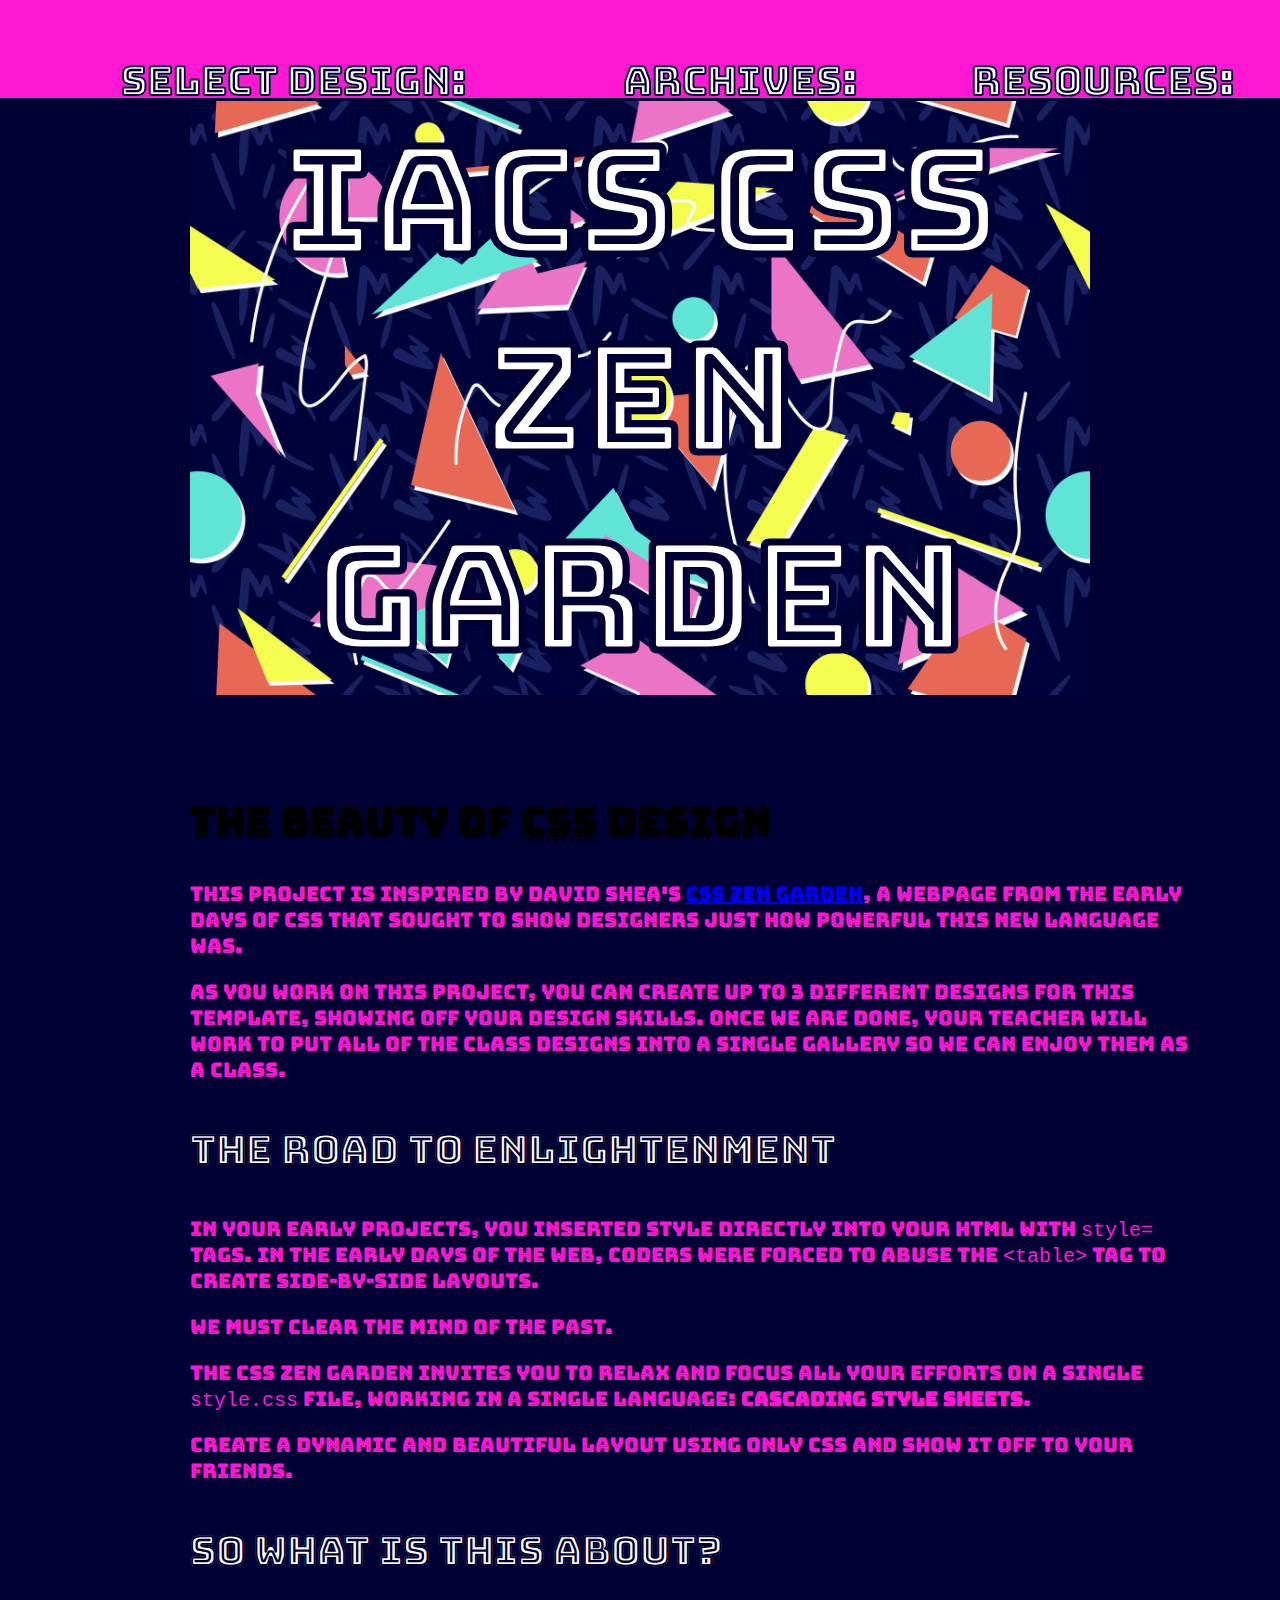
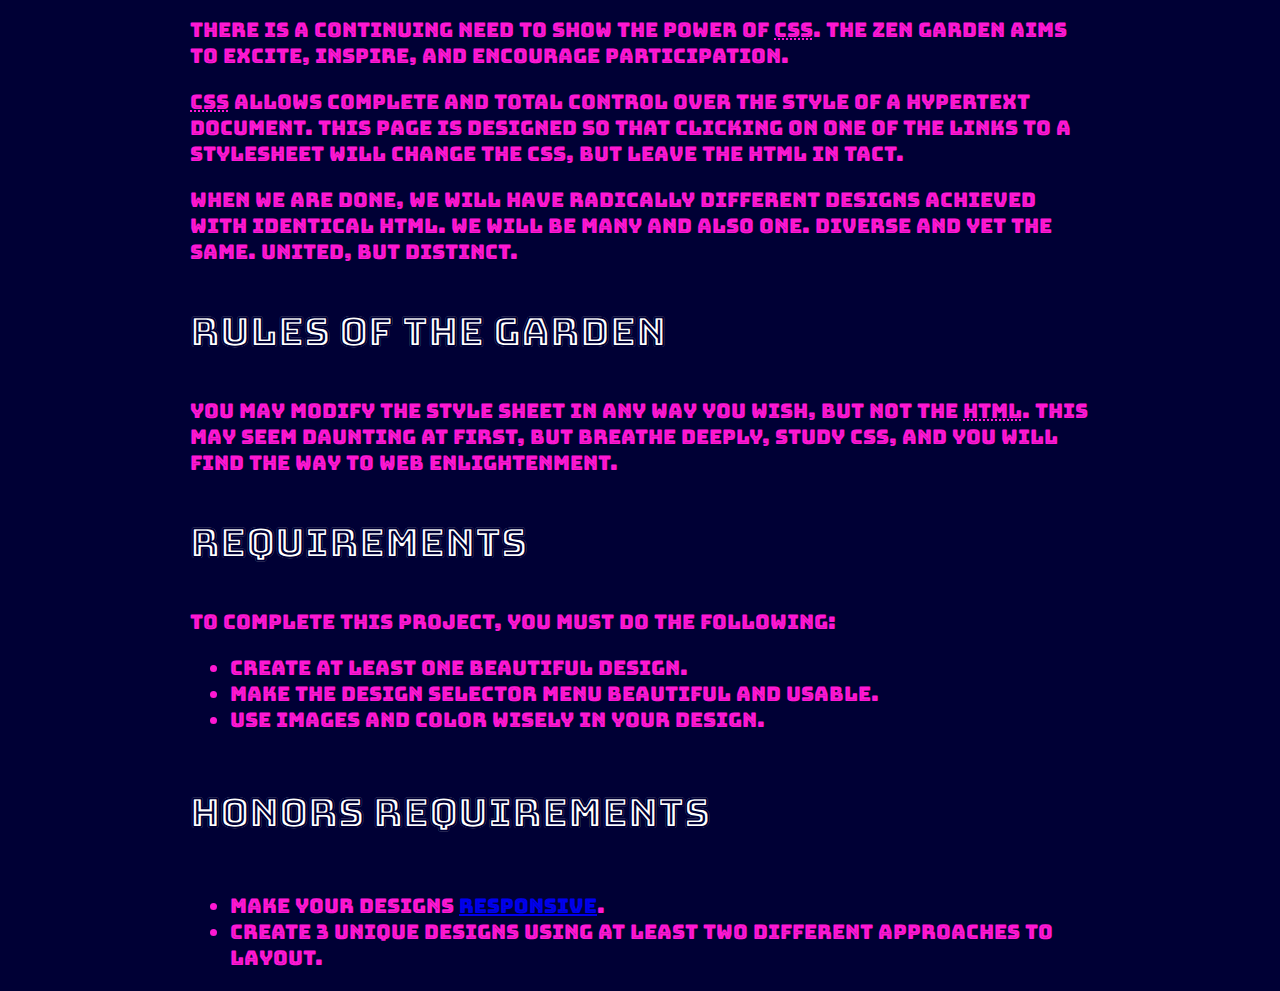
<file: index.html>
<!DOCTYPE html>
<html lang="en">

<head>
  <meta charset="utf-8">
  <title>CSS Zen</title>
  <meta name="viewport" content="width=device-width, initial-scale=1.0">
  <meta name="author" content="IACS Students">
  <meta name="description" content="A demonstration of what can be accomplished visually through CSS-based design.">
  <meta name="robots" content="all">
  <!-- change the href in the link tag to change the default style
  you see when you load the page -->
  <link href="style.css" rel="stylesheet" id="thestyle">
</head>
<!-- This project is inspired by the CSS Zen Garden -->

<!--




        NO EDITING THIS FILE!

        ALL OF YOUR WORK WILL GO IN THE 
        CSS FILES (STYLE.CSS ETC)

        THE HTML MUST BE UNTOUCHED :-)





  -->
  
<body id="css-zen-garden">
  <div class="page-wrapper">
    <header role="banner">
      <h1><span class="iacs">IACS</span> CSS Zen Garden</h1>
      <h2>The Beauty of <abbr title="Cascading Style Sheets">CSS</abbr> Design</h2>
    </header>
    <section class="intro" id="zen-intro">


      <div class="summary" id="zen-summary" role="article">
        <p>
          This project is inspired by David Shea's
          <a href="http://www.csszengarden.com/">CSS Zen Garden</a>,
          a webpage from the early days of CSS that sought
          to show designers just how powerful this new
          language was.
        </p>
        <p>As you work on this project, you can create up
          to 3 different designs for this template, showing
          off your design skills. Once we are done, your
          teacher will work to put all of the class designs
          into a single gallery so we can enjoy them
          as a class.</p>
      </div>

      <div class="preamble" id="zen-preamble" role="article">
        <h3>The Road to Enlightenment</h3>
        <p>In your early projects, you inserted style directly into your
          HTML with <code>style=</code> tags. In the early days of the web,
          coders were forced to abuse the <code>&lt;table&gt;</code> tag to
          create side-by-side layouts.</p>
        <p>We must clear the mind of the past.</p>
        <p>The CSS Zen Garden invites you to relax and focus all your efforts
          on a single <code>style.css</code> file, working in a single
          language: <b style="css">Cascading Style Sheets</b>.</p>
        </p>
        <p>Create a dynamic and beautiful layout using only CSS and
          show it off to your friends.
        </p>
      </div>
    </section>

    <main class="main supporting" id="zen-supporting" role="main">
      <div class="explanation" id="zen-explanation" role="article">
        <h3>So What is This About?</h3>
        <p>There is a continuing need to show the power of <abbr title="Cascading Style Sheets">CSS</abbr>. The Zen
          Garden aims to excite, inspire, and encourage participation.</p>
        <p><abbr title="Cascading Style Sheets">CSS</abbr> allows complete and
          total control over the style of a hypertext document. This page is
          designed so that clicking on one of the links to a stylesheet will change
          the CSS, but leave the HTML in tact.
        </p>
        <p>When we are done, we will have radically different designs
          achieved with identical HTML. We will be many and also one.
          Diverse and yet the same. United, but distinct.
        </p>
      </div>

      <div class="participation" id="zen-participation" role="article">
        <h3>Rules of the Garden</h3>
        <p>You may modify the style sheet in any way you wish, but not the
          <abbr title="HyperText Markup Language">HTML</abbr>.
          This may seem daunting at
          first, but breathe deeply, study CSS, and you will find the way to web
          enlightenment.
        </p>
      </div>

      <div class="requirements" id="zen-requirements" role="article">
        <h3>Requirements</h3>
        <p>To complete this project, you must do the following:</p>
        <ul>
          <li>Create at least one beautiful design.</li>
          <li>Make the design selector menu beautiful and usable.</li>
          <li>Use images and color wisely in your design.</li>

        </ul>
        <h4>Honors requirements</h4>
        <ul>
          <li>Make your designs
            <a class="responsive" href="https://www.w3schools.com/html/html_responsive.asp">responsive</a>.
          </li>
          <li>Create 3 unique designs using at least two different approaches
            to layout.</li>
        </ul>

      </div>
    </main>


    <aside class="sidebar" role="complementary">
      <div class="wrapper">

        <div class="design-selection" id="design-selection">
          <h3 class="select">Select Design:</h3>
          <nav role="navigation">
            <ul>
              <li>
                <a id="exLink" href="#example.css" class="design-name">Example template</a> by
                <a href="http://daveshea.com/">David Shea</a>
              </li>
              <li>
                <a href="#example2.css" class="design-name">Example 2</a>
                by
                <a href="#style.css" class="designer-name">Mr. Hinkle</a>
              </li>
              <li>
                <a href="#style.css" class="design-name">Design Title</a>
                by
                <a href="#portfolio" class="designer-name">Future Student</a>
              </li>
              <li>
                <a href="#style2.css" class="design-name">Design #2</a>
                by
                <a href="#portfolio" class="designer-name">Future Student</a>
              </li>
              <li>
                <a href="#style3.css" class="design-name">Design #3</a>
                by
                <a href="#portfolio" class="designer-name">Future Student</a>
              </li>
            </ul>
          </nav>
        </div>

        <div class="design-archives" id="design-archives">
          <h3 class="archives">Archives:</h3>
          <nav role="navigation">
            <ul>
              <li class="next">
                <a href="#next">
                  Next Designs <span class="indicator">&rsaquo;</span>
                </a>
              </li>
              <li class="viewall">
                <a href="#all" title="View every submission to the Zen Garden.">
                  View All Designs </a>
              </li>
            </ul>
          </nav>
        </div>

        <div class="zen-resources" id="zen-resources">
          <h3 class="resources">Resources:</h3>
          <ul>
            <li class="view-css">
              <a id="csslink" href="style.css" title="View the source CSS file of the currently-viewed design.">
                View This Design&#8217;s <abbr title="Cascading Style Sheets">CSS</abbr> </a>
            </li>
            <li>
              <a href="https://www.w3schools.com/css/css_intro.asp">
                W3 Schools Intro to CSS
              </a>
            </li>
            <li>
              <a href="https://www.w3schools.com/css/css_grid.asp">
                A guide to the grid
              </a>
            </li>
            <li>
              <a href="https://fonts.google.com">
                Google Fonts
              </a>
            </li>
          </ul>
        </div>
      </div>
    </aside>


  </div>

  <script src="script.js"></script>
</body>

</html>
</file>
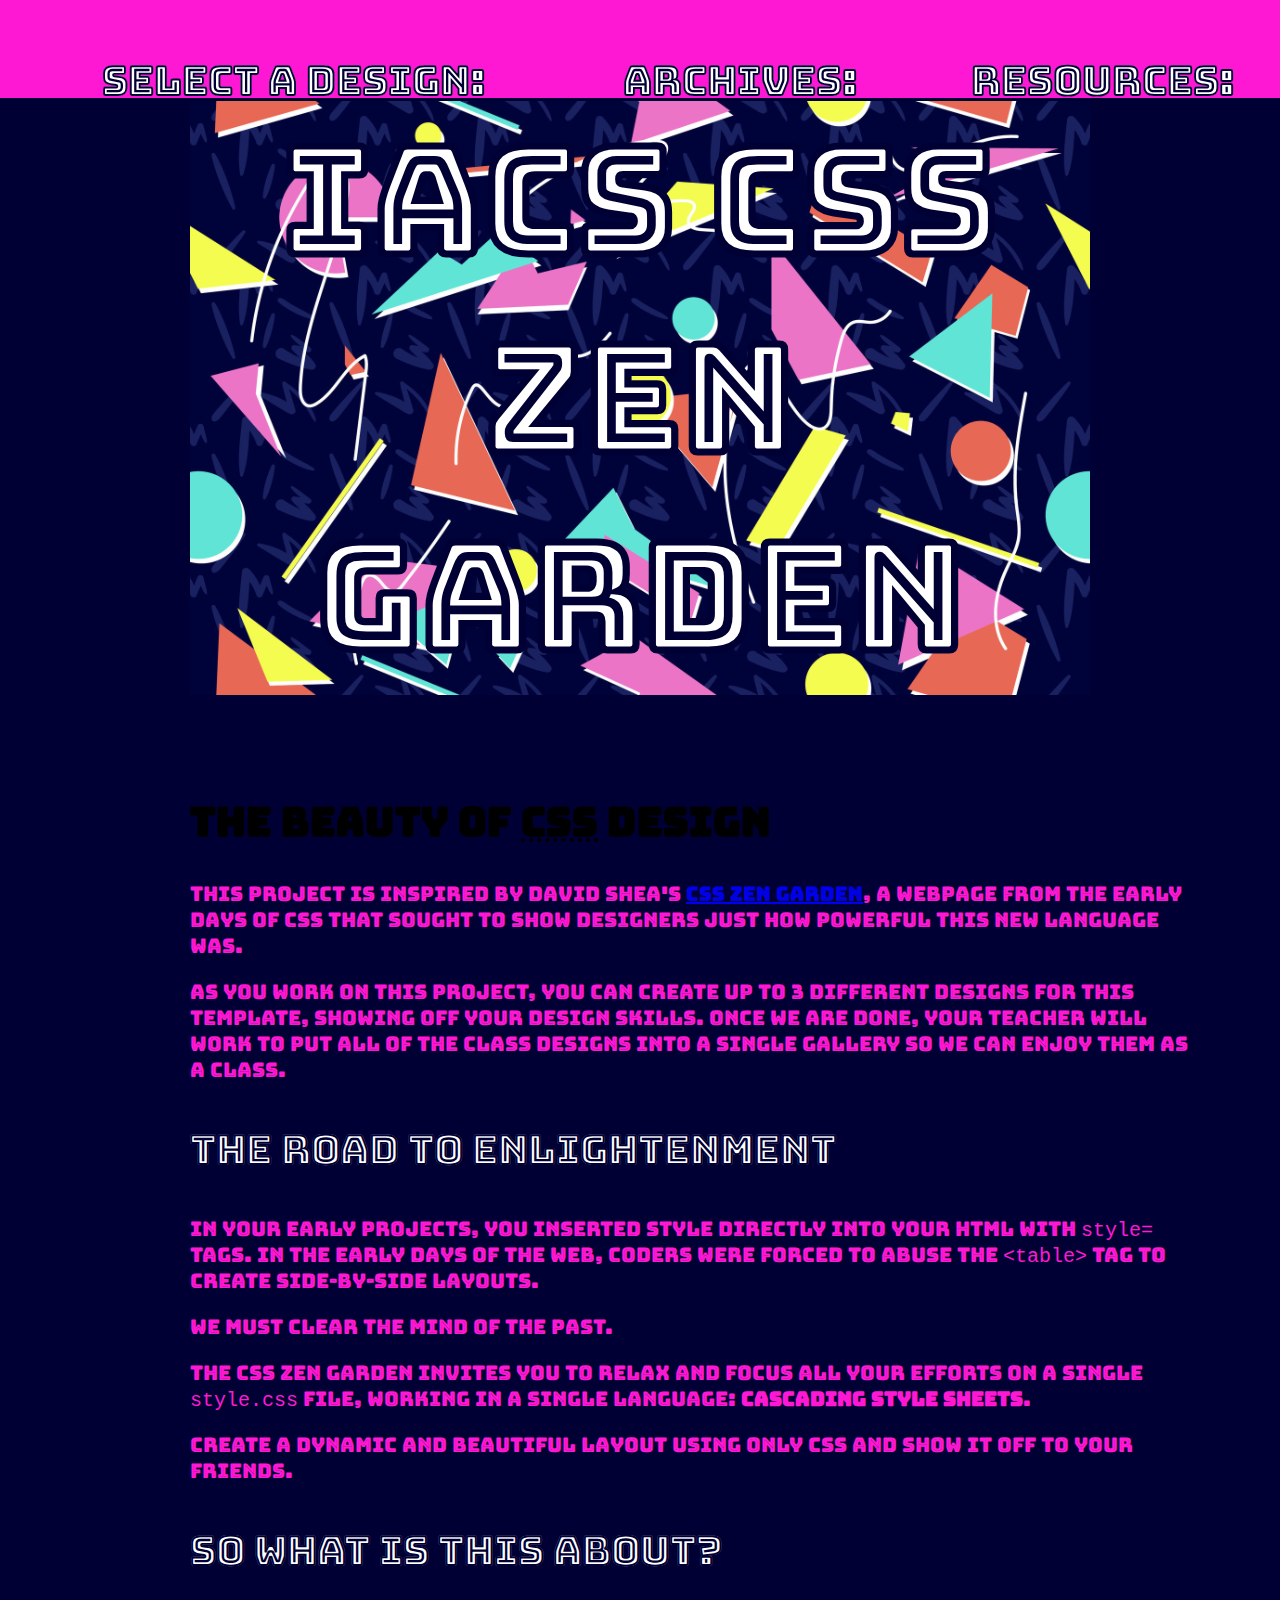
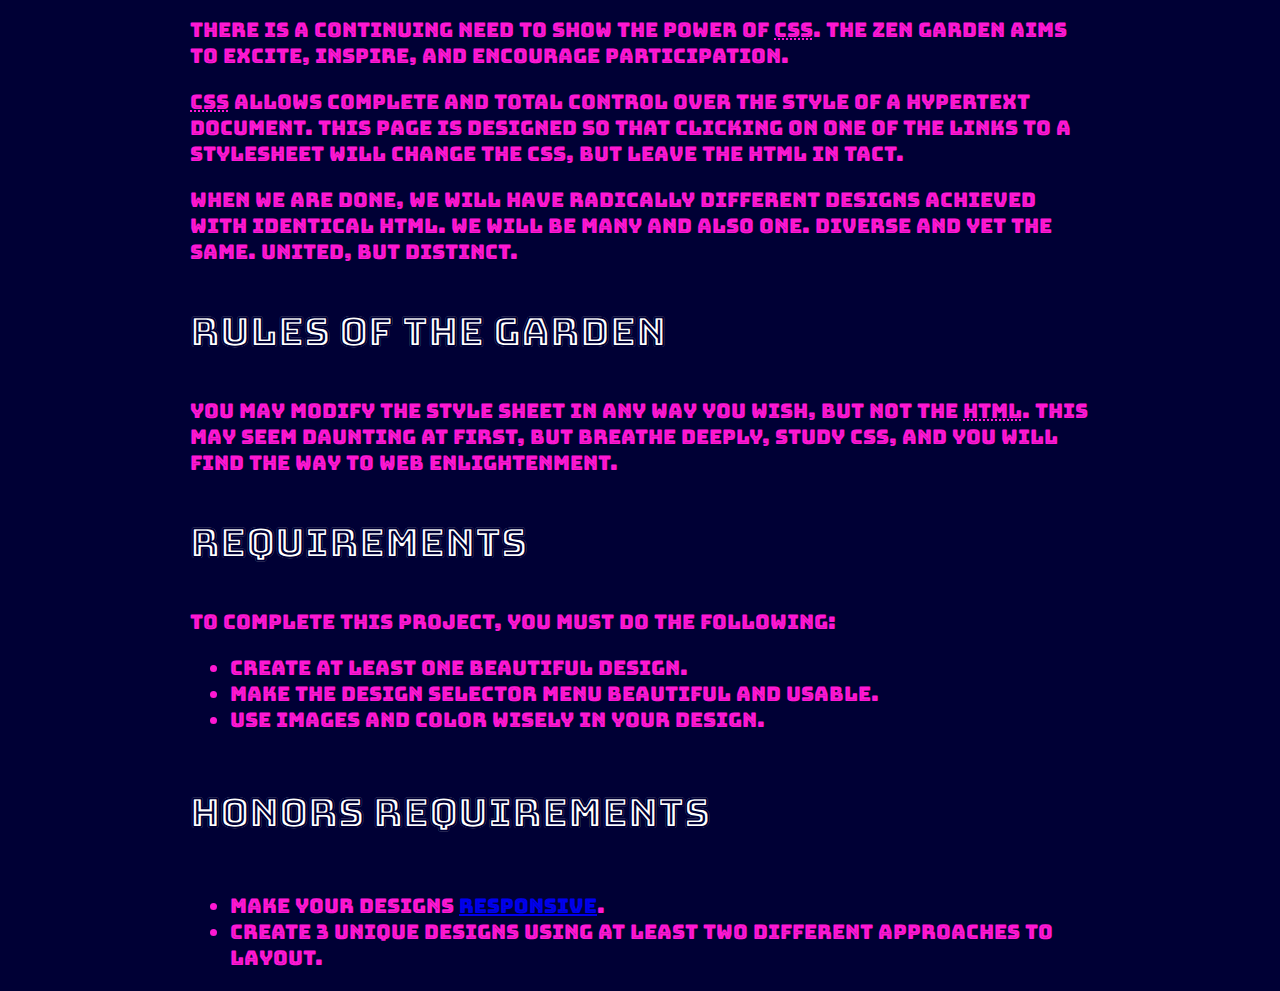
<file: index (copy) style2.html>
<!DOCTYPE html>
<html lang="en">

<head>
  <meta charset="utf-8">
  <title>IACS CSS Zen Garden: The Beauty of CSS Design</title>
  <meta name="viewport" content="width=device-width, initial-scale=1.0">
  <meta name="author" content="IACS Students">
  <meta name="description" content="A demonstration of what can be accomplished visually through CSS-based design.">
  <meta name="robots" content="all">
  <!-- change the href in the link tag to change the default style
  you see when you load the page -->
  <link href="style.css" rel="stylesheet" id="thestyle">
</head>
<!-- This project is inspired by the CSS Zen Garden -->

<!--




        NO EDITING THIS FILE!

        ALL OF YOUR WORK WILL GO IN THE 
        CSS FILES (STYLE.CSS ETC)

        THE HTML MUST BE UNTOUCHED :-)





  -->
  
<body id="css-zen-garden">
  <div class="page-wrapper">
    <header role="banner">
      <h1><span class="iacs">IACS</span> CSS Zen Garden</h1>
      <h2>The Beauty of <abbr title="Cascading Style Sheets">CSS</abbr> Design</h2>
    </header>
    <section class="intro" id="zen-intro">


      <div class="summary" id="zen-summary" role="article">
        <p>
          This project is inspired by David Shea's
          <a href="http://www.csszengarden.com/">CSS Zen Garden</a>,
          a webpage from the early days of CSS that sought
          to show designers just how powerful this new
          language was.
        </p>
        <p>As you work on this project, you can create up
          to 3 different designs for this template, showing
          off your design skills. Once we are done, your
          teacher will work to put all of the class designs
          into a single gallery so we can enjoy them
          as a class.</p>
      </div>

      <div class="preamble" id="zen-preamble" role="article">
        <h3>The Road to Enlightenment</h3>
        <p>In your early projects, you inserted style directly into your
          HTML with <code>style=</code> tags. In the early days of the web,
          coders were forced to abuse the <code>&lt;table&gt;</code> tag to
          create side-by-side layouts.</p>
        <p>We must clear the mind of the past.</p>
        <p>The CSS Zen Garden invites you to relax and focus all your efforts
          on a single <code>style.css</code> file, working in a single
          language: <b style="css">Cascading Style Sheets</b>.</p>
        </p>
        <p>Create a dynamic and beautiful layout using only CSS and
          show it off to your friends.
        </p>
      </div>
    </section>

    <main class="main supporting" id="zen-supporting" role="main">
      <div class="explanation" id="zen-explanation" role="article">
        <h3>So What is This About?</h3>
        <p>There is a continuing need to show the power of <abbr title="Cascading Style Sheets">CSS</abbr>. The Zen
          Garden aims to excite, inspire, and encourage participation.</p>
        <p><abbr title="Cascading Style Sheets">CSS</abbr> allows complete and
          total control over the style of a hypertext document. This page is
          designed so that clicking on one of the links to a stylesheet will change
          the CSS, but leave the HTML in tact.
        </p>
        <p>When we are done, we will have radically different designs
          achieved with identical HTML. We will be many and also one.
          Diverse and yet the same. United, but distinct.
        </p>
      </div>

      <div class="participation" id="zen-participation" role="article">
        <h3>Rules of the Garden</h3>
        <p>You may modify the style sheet in any way you wish, but not the
          <abbr title="HyperText Markup Language">HTML</abbr>.
          This may seem daunting at
          first, but breathe deeply, study CSS, and you will find the way to web
          enlightenment.
        </p>
      </div>

      <div class="requirements" id="zen-requirements" role="article">
        <h3>Requirements</h3>
        <p>To complete this project, you must do the following:</p>
        <ul>
          <li>Create at least one beautiful design.</li>
          <li>Make the design selector menu beautiful and usable.</li>
          <li>Use images and color wisely in your design.</li>

        </ul>
        <h4>Honors requirements</h4>
        <ul>
          <li>Make your designs
            <a class="responsive" href="https://www.w3schools.com/html/html_responsive.asp">responsive</a>.
          </li>
          <li>Create 3 unique designs using at least two different approaches
            to layout.</li>
        </ul>

      </div>
    </main>


    <aside class="sidebar" role="complementary">
      <div class="wrapper">

        <div class="design-selection" id="design-selection">
          <h3 class="select">Select a Design:</h3>
          <nav role="navigation">
            <ul>
              <li>
                <a id="exLink" href="#example.css" class="design-name">Example template</a> by
                <a href="http://daveshea.com/">David Shea</a>
              </li>
              <li>
                <a href="#example2.css" class="design-name">Example 2</a>
                by
                <a href="#style.css" class="designer-name">Mr. Hinkle</a>
              </li>
              <li>
                <a href="#style.css" class="design-name">Design Title</a>
                by
                <a href="#portfolio" class="designer-name">Future Student</a>
              </li>
              <li>
                <a href="#style2.css" class="design-name">Design #2</a>
                by
                <a href="#portfolio" class="designer-name">Future Student</a>
              </li>
              <li>
                <a href="#style3.css" class="design-name">Design #3</a>
                by
                <a href="#portfolio" class="designer-name">Future Student</a>
              </li>
            </ul>
          </nav>
        </div>

        <div class="design-archives" id="design-archives">
          <h3 class="archives">Archives:</h3>
          <nav role="navigation">
            <ul>
              <li class="next">
                <a href="#next">
                  Next Designs <span class="indicator">&rsaquo;</span>
                </a>
              </li>
              <li class="viewall">
                <a href="#all" title="View every submission to the Zen Garden.">
                  View All Designs </a>
              </li>
            </ul>
          </nav>
        </div>

        <div class="zen-resources" id="zen-resources">
          <h3 class="resources">Resources:</h3>
          <ul>
            <li class="view-css">
              <a id="csslink" href="style.css" title="View the source CSS file of the currently-viewed design.">
                View This Design&#8217;s <abbr title="Cascading Style Sheets">CSS</abbr> </a>
            </li>
            <li>
              <a href="https://www.w3schools.com/css/css_intro.asp">
                W3 Schools Intro to CSS
              </a>
            </li>
            <li>
              <a href="https://www.w3schools.com/css/css_grid.asp">
                A guide to the grid
              </a>
            </li>
            <li>
              <a href="https://fonts.google.com">
                Google Fonts
              </a>
            </li>
          </ul>
        </div>
      </div>
    </aside>


  </div>

  <script src="script.js"></script>
</body>

</html>
</file>
<file: style.css>
@import url('https://fonts.googleapis.com/css2?family=Bungee+Inline&display=swap');

.page-wrapper{max-width: 900px;
            margin: auto;}
h1{
    font-family: 'Bungee Inline', sans-serif;
    font-size: 150px;
    background-image: url("80s.wallpaper.jpg");
    background-size: contain;
    color: white;
    -webkit-text-stroke: #000035 1.9pt;
    text-align: center;
    width: auto; 
}
h2{
    font-weight: 120px;
    font-size: 40px    
}
h3{
    font-weight: 40px;
    font-size: 40px;
    color: 	white;
    -webkit-text-stroke: #000035 0.5pt;
}
h4{
    font-weight: 40px;
    font-size: 40px;
    color: 	white;
    -webkit-text-stroke: #000035 0.5pt;
}
body{
    font-family: 'Bungee Inline', sans-serif;
    font-size: 200px;
    background-color: #000035;
}
p{
    font-size: 20px;
    color: 	#FE18D3;
  -webkit-text-stroke: #000035 0pt;
}
ul{
     font-size: 20px;
      color: 	#FE18D3;
    -webkit-text-stroke: #000035 0pt;
}

section{
   font-family: 'Bungee Inline', sans-serif;
    font-size: 20px;
    -webkit-text-stroke: white 0.5pt;
    width: 1000px;
    
}
  aside .wrapper {
    position: fixed;
    display: flex;
    top: 0;
    left: 0;
    width: 100%;
    background-color: #FE18D3;
    color: white;
    padding: 14px 16px;
    text-align: center;
    font-weight: bold;
    height:70px;
    justify-content: space-around;
  }
  nav a {
    text-decoration: none;
    color: white;
    padding: 12px 16px;
  }
  nav a:hover {
    background-color: black;
}
aside ul{
    transform: translateY(-100%);
    transition: all 300ms;
    opacity: 0;
    list-style: none;
    }
aside div div:hover ul{transform: translateY(0);
                      opacity: 1;
                      background-color: #FE18D3;
                      }
</file>
